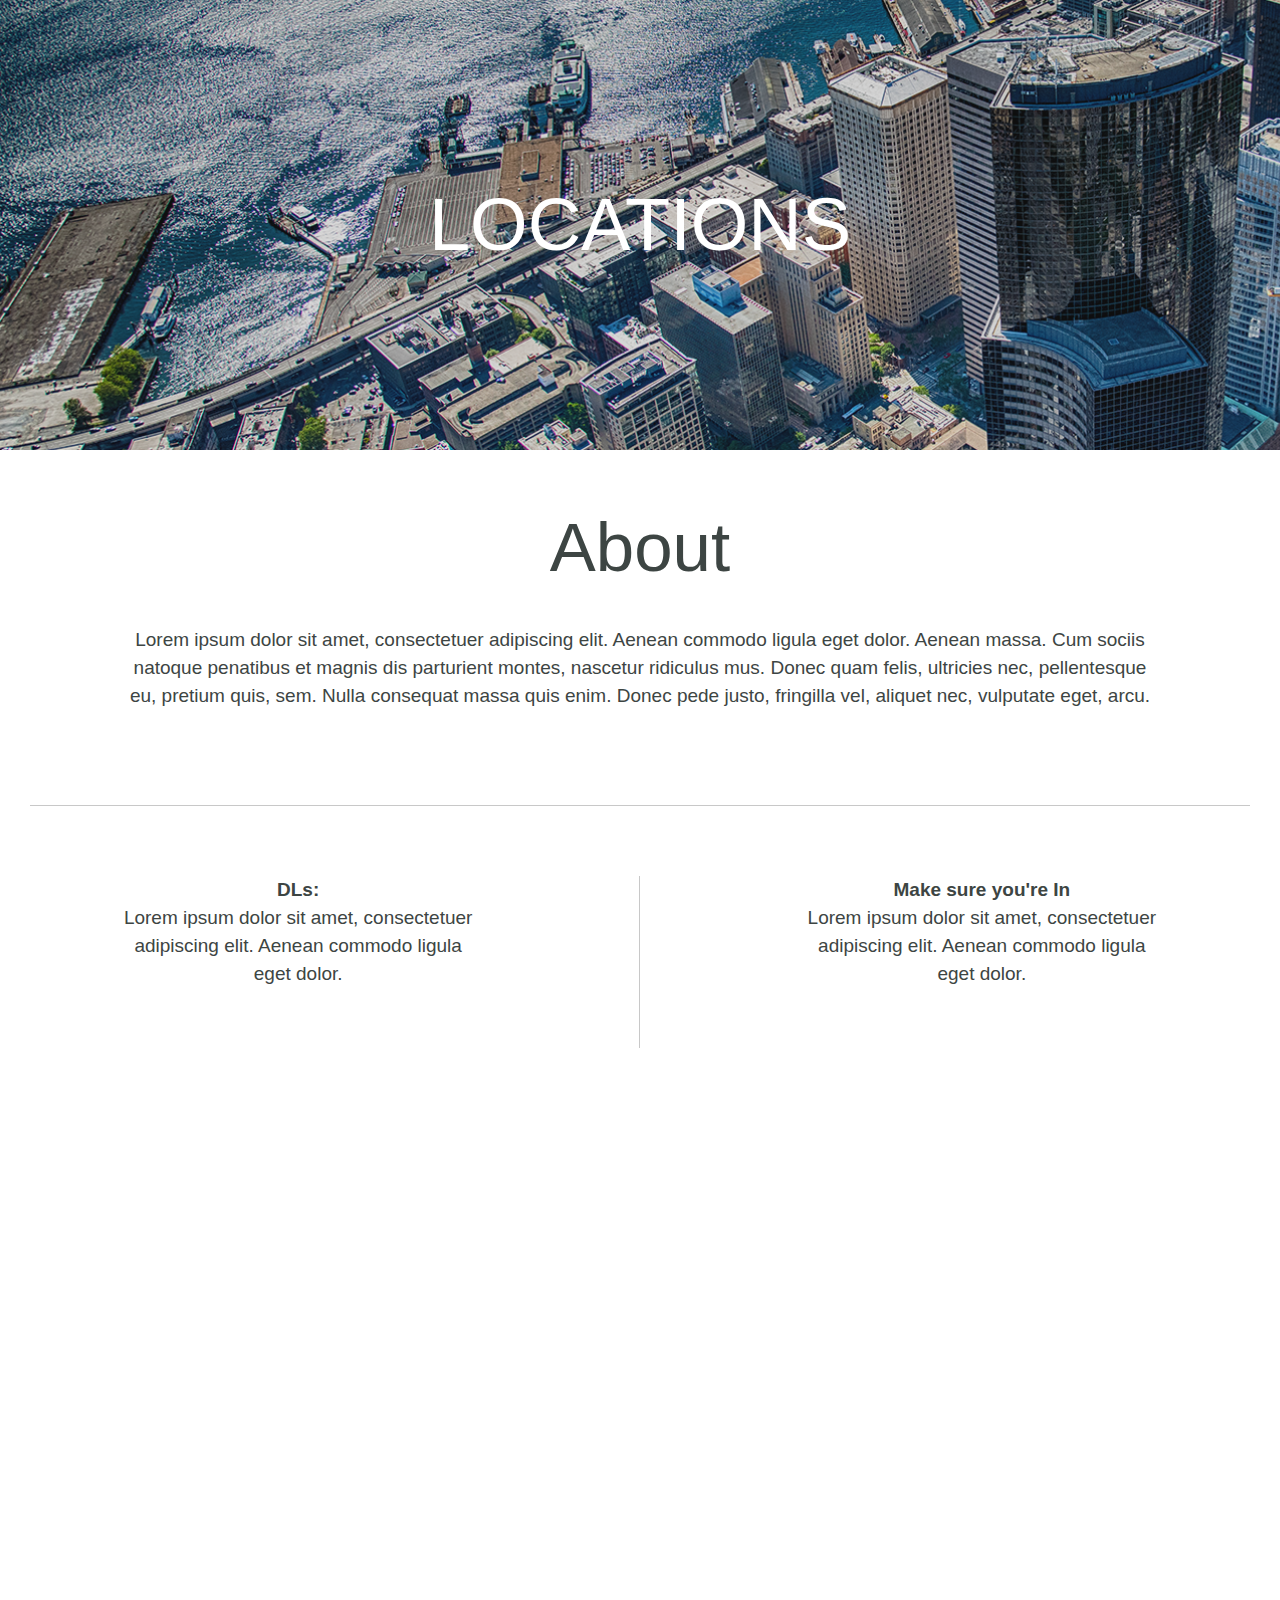
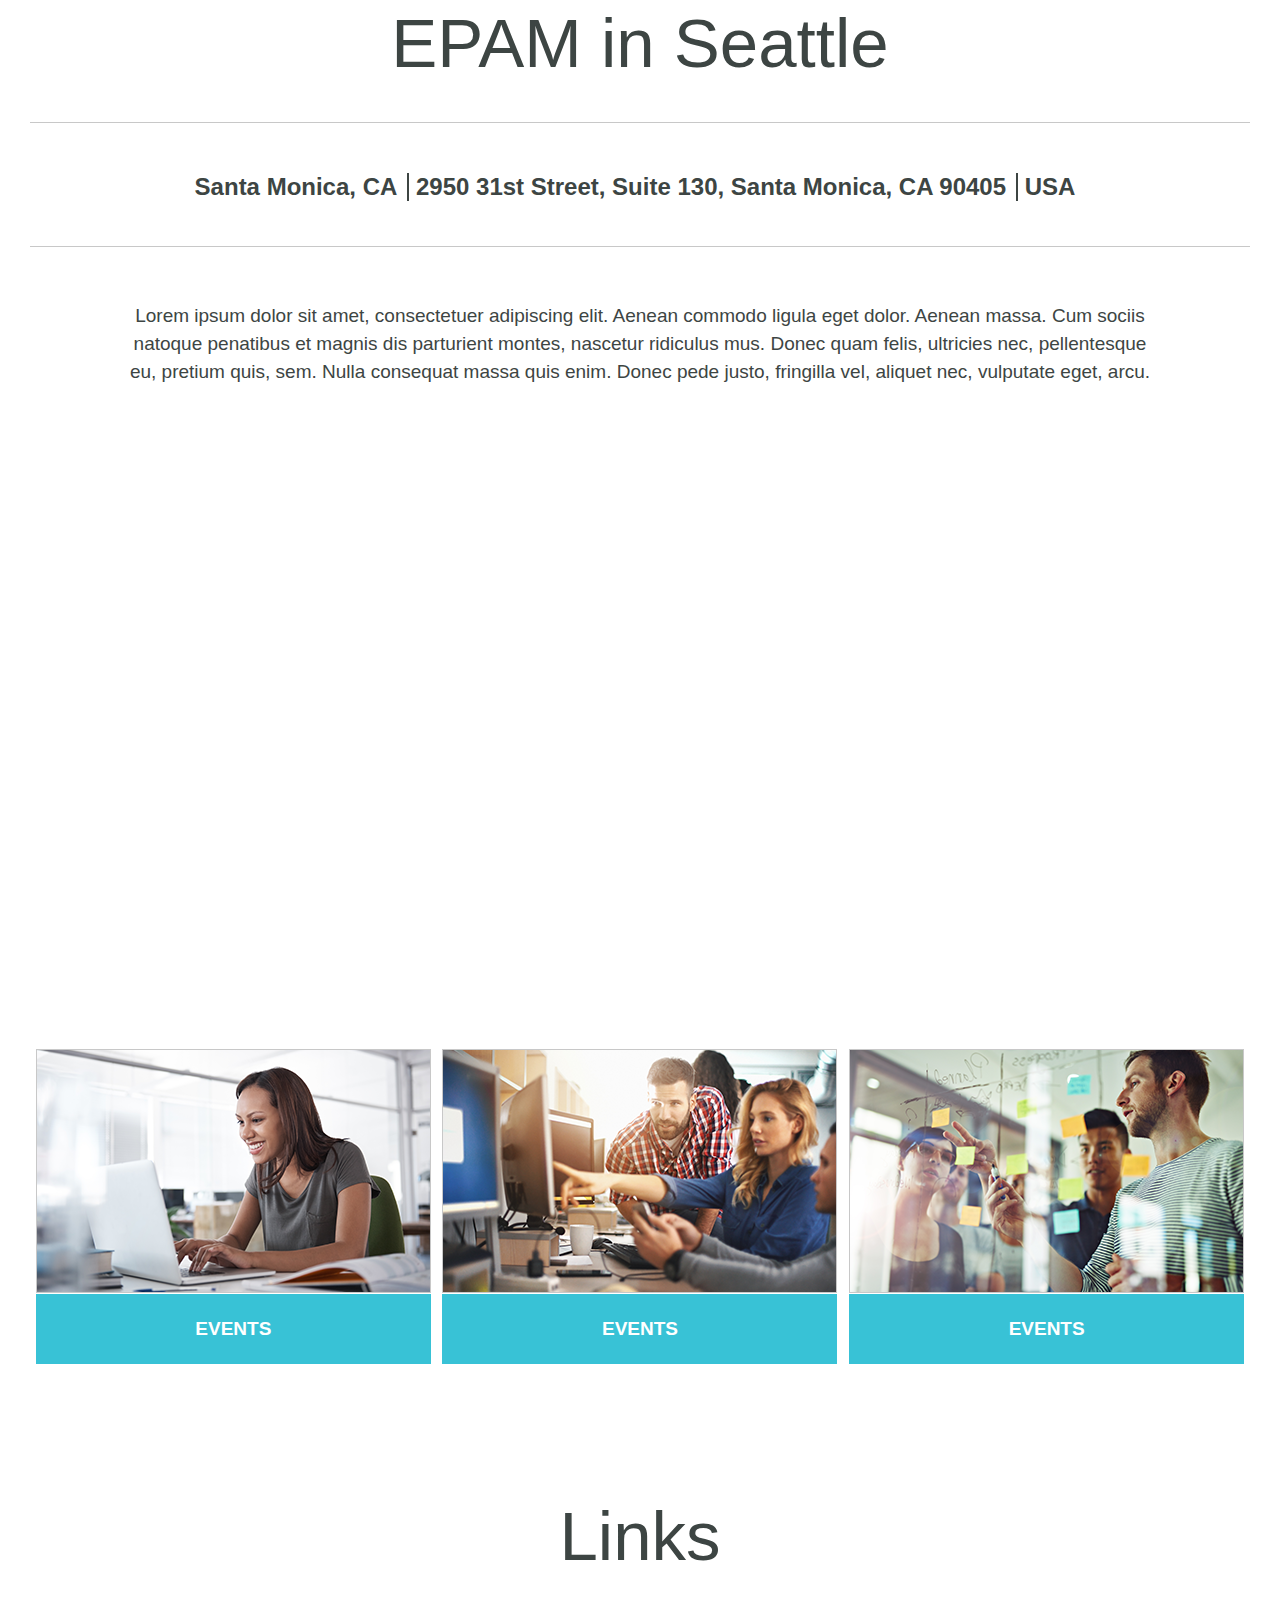
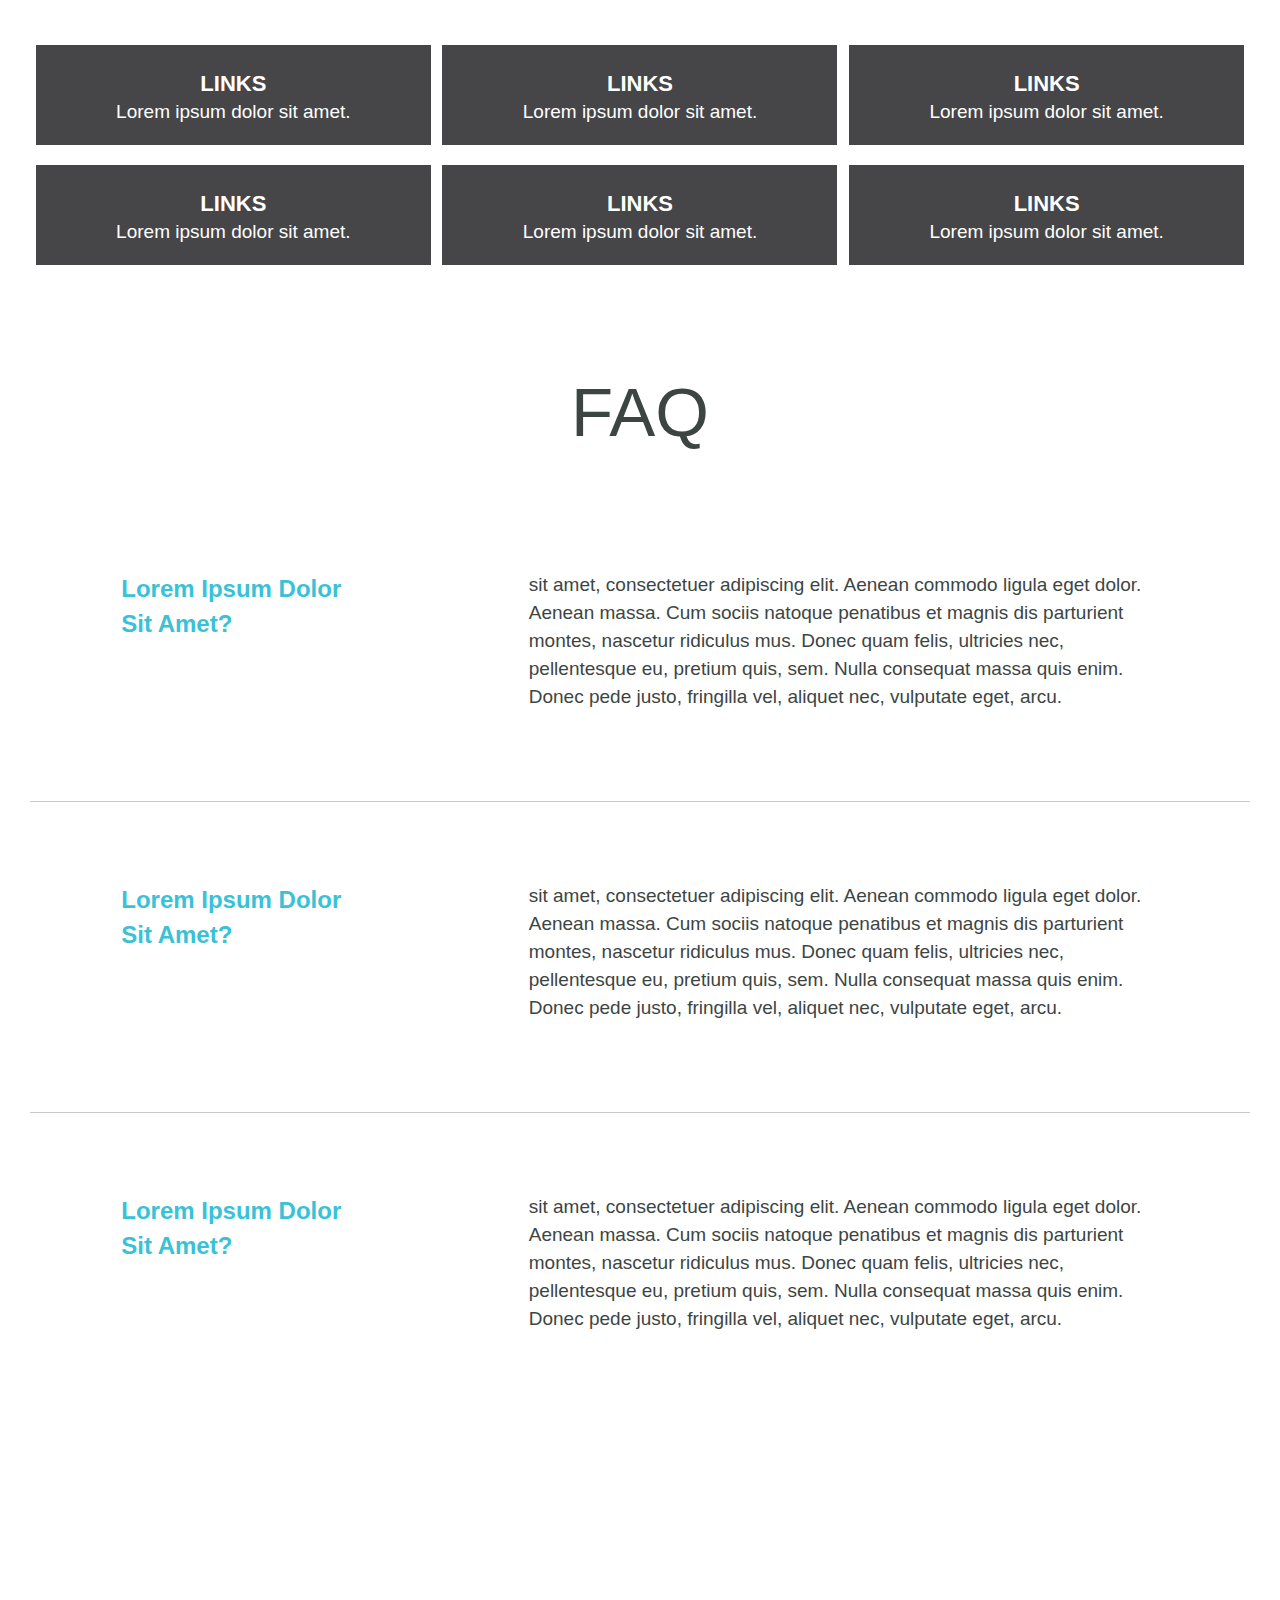
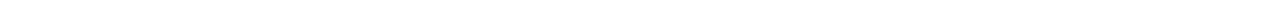
<file: seattle/index.html>
<!DOCTYPE html>
<html lang="en">
<head>
    <meta charset="UTF-8">
    <title>Seattle</title>
    <link href="css/reset.css" rel="stylesheet">
    <link href="css/fonts.css" rel="stylesheet">
    <link href="css/style.css" rel="stylesheet">
</head>
<body>
<div class="locations-home-page-wrapper">
    <header class="header-block">
        <h1>Locations</h1>
    </header>
    <div class="wrapper">
        <main>
            <section class="about section-container">
                <h2 class="about-header section-header">About</h2>
                <p class="about-description">Lorem ipsum dolor sit amet, consectetuer adipiscing elit. Aenean commodo
                    ligula
                    eget dolor. Aenean massa. Cum sociis natoque penatibus et magnis dis parturient montes, nascetur
                    ridiculus mus. Donec quam felis, ultricies nec, pellentesque eu, pretium quis, sem. Nulla consequat
                    massa quis enim. Donec pede justo, fringilla vel, aliquet nec, vulputate eget, arcu. </p>
                <div class="details section-container">
                    <div class="details-item">
                        <h3>DLs:</h3>
                        <p>Lorem ipsum dolor sit amet, consectetuer adipiscing elit. Aenean commodo ligula eget
                            dolor. </p>
                    </div>
                    <div class="details-decor"></div>
                    <div class="details-item">
                        <h3>Make sure you're In</h3>
                        <p>Lorem ipsum dolor sit amet, consectetuer adipiscing elit. Aenean commodo ligula eget
                            dolor.</p>
                    </div>
                </div>
                <div class="video">
                    <iframe width="645" height="365"
                            src="https://www.youtube-nocookie.com/embed/TcN1j11sfJA?rel=0"
                            frameborder="0" allowfullscreen>
                    </iframe>
                </div>
            </section>
            <div class="contacts">
                <h2 class="contacts-header section-header">EPAM in Seattle</h2>
                <div class="address section-container">
                    <span>Santa Monica, CA</span>
                    <span>2950 31st Street, Suite 130, Santa Monica, CA 90405 </span>
                    <span>USA</span>
                </div>
                <p class="contacts-description">Lorem ipsum dolor sit amet, consectetuer adipiscing elit. Aenean commodo
                    ligula
                    eget dolor. Aenean massa. Cum sociis natoque penatibus et magnis dis parturient montes, nascetur
                    ridiculus mus. Donec quam felis, ultricies nec, pellentesque eu, pretium quis, sem. Nulla consequat
                    massa quis enim. Donec pede justo, fringilla vel, aliquet nec, vulputate eget, arcu.
                </p>
                <div class="contacts-map">
                    <iframe src="https://www.google.com/maps/embed?pb=!1m18!1m12!1m3!1d3307.2336801408915!2d-118.4694860847982!3d34.01221222728591!2m3!1f0!2f0!3f0!3m2!1i1024!2i768!4f13.1!3m3!1m2!1s0x80c2bb0642bcc7c7%3A0x3b3ec0f4369569d0!2zT2NlYW4gUGFyayBCbHZkLCBTYW50YSBNb25pY2EsIENBIDkwNDA1LCDQodCo0JA!5e0!3m2!1sru!2sua!4v1497522328825" width="100%" height="445" frameborder="0" style="border:0" allowfullscreen></iframe>
                </div>
            </div>
            <section class="more-information section-container">
                <a href="#" class="information-item">
                    <img class="information-item-image" src="images/events.png" alt="city-image">
                    <div class="information-item-name">
                        <h3>Events</h3>
                    </div>
                </a>
                <a href="#" class="information-item">
                    <img class="information-item-image" src="images/photos2.png" alt="city-image">
                    <div class="information-item-name">
                        <h3>Events</h3>
                    </div>
                </a>
                <a href="#" class="information-item">
                    <img class="information-item-image" src="images/events2.png" alt="city-image">
                    <div class="information-item-name">
                        <h3>Events</h3>
                    </div>
                </a>
            </section>
            <section class="links-container section-container">
                <h2 class="links-header section-header">Links</h2>
                <a class="link">
                    <h3 class="link-name">Links</h3>
                    <span class="link-description">Lorem ipsum dolor sit amet.</span>
                </a>
                <a class="link">
                    <h3 class="link-name">Links</h3>
                    <span class="link-description">Lorem ipsum dolor sit amet.</span>
                </a>
                <a class="link">
                    <h3 class="link-name">Links</h3>
                    <span class="link-description">Lorem ipsum dolor sit amet.</span>
                </a>
                <a class="link">
                    <h3 class="link-name">Links</h3>
                    <span class="link-description">Lorem ipsum dolor sit amet.</span>
                </a>
                <a class="link">
                    <h3 class="link-name">Links</h3>
                    <span class="link-description">Lorem ipsum dolor sit amet.</span>
                </a>
                <a class="link">
                    <h3 class="link-name">Links</h3>
                    <span class="link-description">Lorem ipsum dolor sit amet.</span>
                </a>
            </section>
            <section class="faq-container section-container">
                <h2 class="faq-header section-header">FAQ</h2>
                <div class="faq-item">
                    <p class="question">Lorem ipsum dolor sit amet?</p>
                    <p class="answer">sit amet, consectetuer adipiscing elit. Aenean commodo ligula eget dolor. Aenean massa. Cum sociis natoque penatibus et magnis dis parturient montes, nascetur ridiculus mus. Donec quam felis, ultricies nec, pellentesque eu, pretium quis, sem. Nulla consequat massa quis enim. Donec pede justo, fringilla vel, aliquet nec, vulputate eget, arcu. </p>
                </div>
                <div class="faq-item">
                    <p class="question">Lorem ipsum dolor sit amet?</p>
                    <p class="answer">sit amet, consectetuer adipiscing elit. Aenean commodo ligula eget dolor. Aenean massa. Cum sociis natoque penatibus et magnis dis parturient montes, nascetur ridiculus mus. Donec quam felis, ultricies nec, pellentesque eu, pretium quis, sem. Nulla consequat massa quis enim. Donec pede justo, fringilla vel, aliquet nec, vulputate eget, arcu. </p>
                </div>
                <div class="faq-item">
                    <p class="question">Lorem ipsum dolor sit amet?</p>
                    <p class="answer">sit amet, consectetuer adipiscing elit. Aenean commodo ligula eget dolor. Aenean massa. Cum sociis natoque penatibus et magnis dis parturient montes, nascetur ridiculus mus. Donec quam felis, ultricies nec, pellentesque eu, pretium quis, sem. Nulla consequat massa quis enim. Donec pede justo, fringilla vel, aliquet nec, vulputate eget, arcu. </p>
                </div>
            </section>
        </main>
    </div>
</div>
</body>
</html>
</file>
<file: seattle/css/fonts.css>
@font-face {
    font-family: 'Source Sans Pro', sans-serif;
    url('download/attachments/401183982/SourceSansPro-Bold.ttf') format('truetype');
    font-weight: 700;
    font-style: normal;
}

@font-face {
    font-family: 'Source Sans Pro', sans-serif;
    url('download/attachments/401183982/SourceSansPro-ExtraLight.ttf') format('truetype');
    font-weight: 200;
    font-style: normal;
}

@font-face {
    font-family: 'Source Sans Pro', sans-serif;
    url('download/attachments/401183982/SourceSansPro-Light.ttf') format('truetype');
    font-weight: 300;
    font-style: normal;
}

@font-face {
    font-family: 'Source Sans Pro';
    url('download/attachments/401183982/SourceSansPro-Regular.ttf') format('truetype');
    font-weight: 400;
    font-style: normal;
}

@font-face {
    font-family: 'Source Sans Pro', sans-serif;
    url('download/attachments/401183982/SourceSansPro-SemiBold.ttf') format('truetype');
    font-weight: 600;
    font-style: normal;
}

@font-face {
    font-family: 'Oswald', sans-serif;
    url('download/attachments/401183982/Oswald-Regular.ttf') format('truetype');
    font-weight: 400;
    font-style: normal;
}
</file>
<file: seattle/css/style.css>
.locations-home-page-wrapper {
    box-sizing: border-box;
    font: 19px Source Sans Pro, sans-serif;
    font-weight: 400;
    color: #3d4543;
    line-height: 28px;
    text-align: center;
}

.header-block {
    max-height: 450px;
    background: url(../images/Header.png);
    background-size: cover;
    margin-bottom: 80px;
}

.header-block h1 {
    font: 74px 'Oswald', sans-serif;
    color: #fff;
    text-transform: uppercase;
    text-align: center;
    line-height: 450px;
}

.section-container {
    max-width: 1220px;
    margin: 0 auto;
}

.section-header {
    font-size: 69px;
    font-weight: 300;
    line-height: 36px;
    text-align: center;
    margin-bottom: 60px;
}

.about-description {
    max-width: 1040px;
    margin: 0 auto 95px;
}

.details {
    display: flex;
    flex-wrap: wrap;
    justify-content: space-around;
    padding: 70px 0;
    margin-bottom: 20px;
    border-top: 1px solid #c8c8c8;
}

.details-item {
    max-width: 350px;
    margin: 0 20px 60px;
}

.details-decor {
    width: 1px;
    height: inherit;
    background: #c8c8c8;
}

.details-item h3 {
    font-weight: 600;
}

.video {
    margin: 0 auto 115px;
}

.more-information {
    display: flex;
    flex-wrap: wrap;
    justify-content: space-around;
    margin-bottom: 115px;
}

.information-item {
    max-width: 395px;
    margin-bottom: 40px;
}

.information-item:hover > .information-item-name,
.information-item:focus > .information-item-name {
    background: #1a9cb0;
}

.information-item-image {
    width: 100%;
    max-height: 245px;
    margin-bottom: -7px;
}

.information-item-name {
    height: 70px;
    background: #38c2d6;
    font-weight: 700;
    color: #fff;
    line-height: 70px;
    text-transform: uppercase;
}

.address {
    font-size: 24px;
    font-weight: bold;
    padding: 50px 0 45px;
    border-top: 1px solid #c8c8c8;
    border-bottom: 1px solid #c8c8c8;
    margin-bottom: 55px;
}

.address span {
    display: inline-block;
    padding-right: 10px;
    border-right: 2px solid #3d4543;
}

.address span:last-child {
    border-right: none;
}

.contacts-description {
    max-width: 1040px;
    margin: 0 auto 100px;
}

.contacts-map {
    margin-bottom: 110px;
}

.links-container {
    display: flex;
    flex-wrap: wrap;
    justify-content: space-around;
    margin-bottom: 110px;
}

.links-header {
    flex-basis: 100%;
    margin-bottom: 90px;
}

.link {
    display: block;
    width: 395px;
    height: 100px;
    margin-bottom: 20px;
    background: #464547;
    color: #fff;
    padding: 25px 0 0;
}

.link-name {
    font-size: 22px;
    font-weight: bold;
    text-transform: uppercase;
}

.faq-container {
    margin-bottom: 200px;
}

.faq-item {
    display: flex;
    justify-content: space-around;
    padding: 80px 0 90px;
    border-bottom: 1px solid #c8c8c8;
    text-align: left;
}

.faq-item:last-child {
    border-bottom: none;
}

.question {
    max-width: 225px;
    font-size: 24px;
    font-weight: 600;
    color: #39c2d7;
    line-height: 35px;
    text-transform: capitalize;
}

.answer {
    max-width: 630px;
}
</file>
